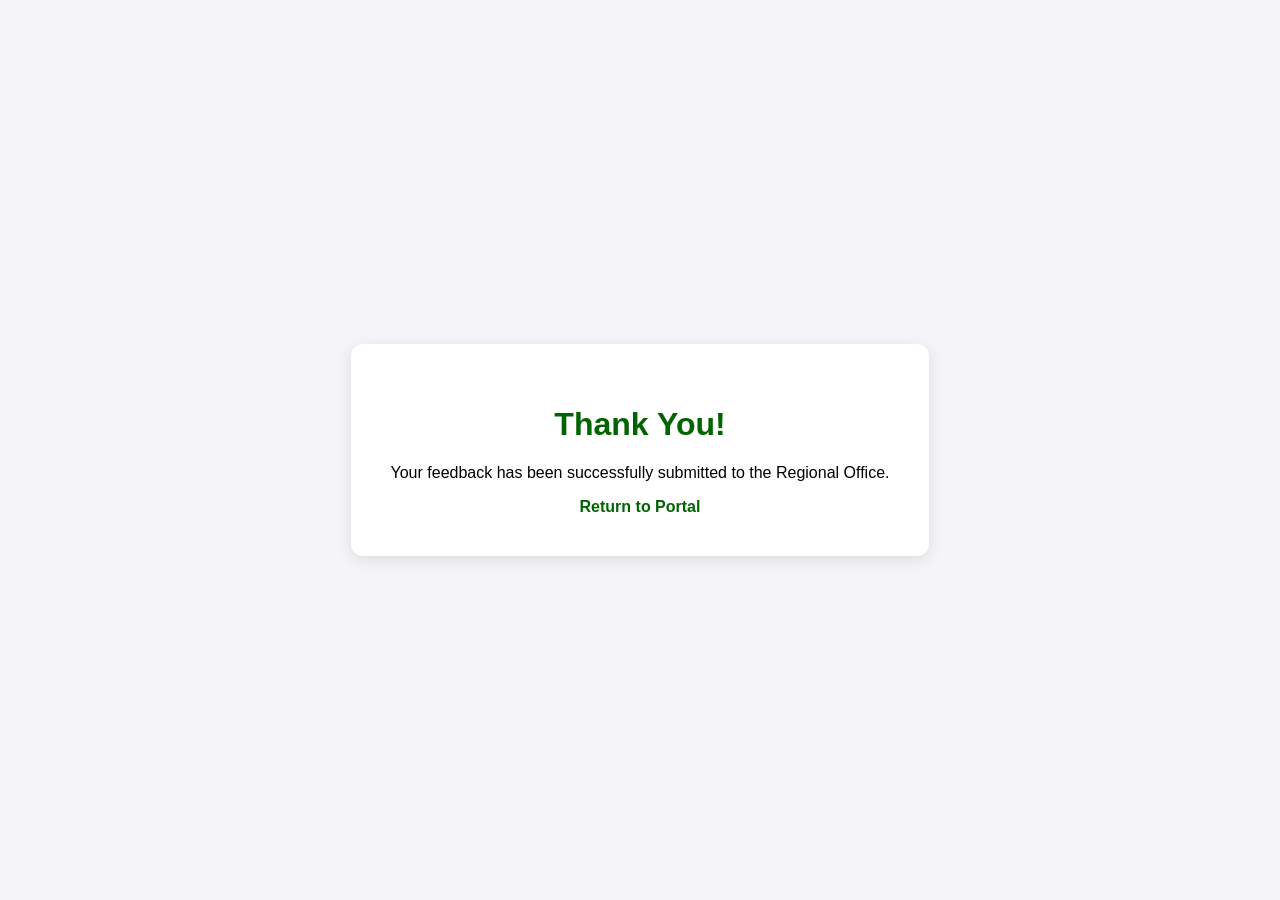
<file: success.html>
<!DOCTYPE html>
<html lang="en">
<head>
    <meta charset="UTF-8">
    <title>Submission Received | NSSC Region 6</title>
    <style>
        body { font-family: 'Segoe UI', sans-serif; display: flex; justify-content: center; align-items: center; height: 100vh; background-color: #f4f4f9; margin: 0; }
        .message-box { text-align: center; background: white; padding: 40px; border-radius: 12px; box-shadow: 0 4px 15px rgba(0,0,0,0.1); }
        h1 { color: #006400; }
        a { color: #006400; font-weight: bold; text-decoration: none; }
    </style>
</head>
<body>
    <div class="message-box">
        <h1>Thank You!</h1>
        <p>Your feedback has been successfully submitted to the Regional Office.</p>
        <a href="index.html">Return to Portal</a>
    </div>
</body>
</html>
</file>
